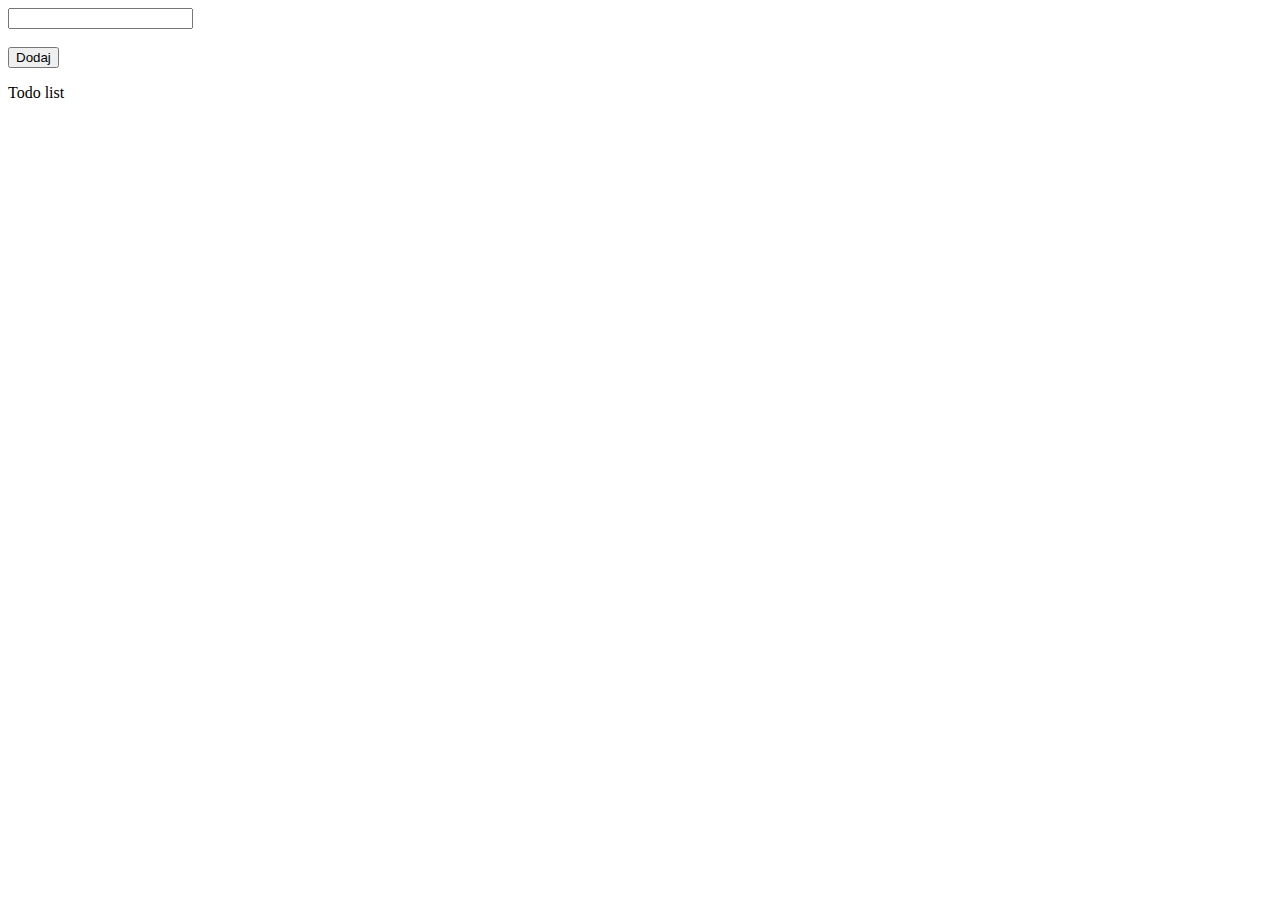
<file: EK/index.html>
<!DOCTYPE html>
<html>
<head>
    <meta charset="utf-8" />
    <meta http-equiv="X-UA-Compatible" content="IE=edge">
    <title>Page Title</title>
    <meta name="viewport" content="width=device-width, initial-scale=1">
    <link rel="stylesheet" type="text/css" media="screen" href="main.css" />

</head>
<body>

    <form name="myform">
        <input name="nazwa"> <br /><br />
        <input type="submit" value="Dodaj">
    </form>

        <p>Todo list</p>
        <ul id="parent-element">
        </ul>

    <!-- <div class="hide" data-id="safdfgs tsdfh fdg dgsrth sadfa erg af" ></div>
    <button id="test">Button</button>-->
    <script src="main.js"></script>    
</body>
</html>
</file>
<file: EK/main.css>
.hide {
    display: none;
}

li{
    padding: 20px;
}

button {
    float: right;
}
</file>
